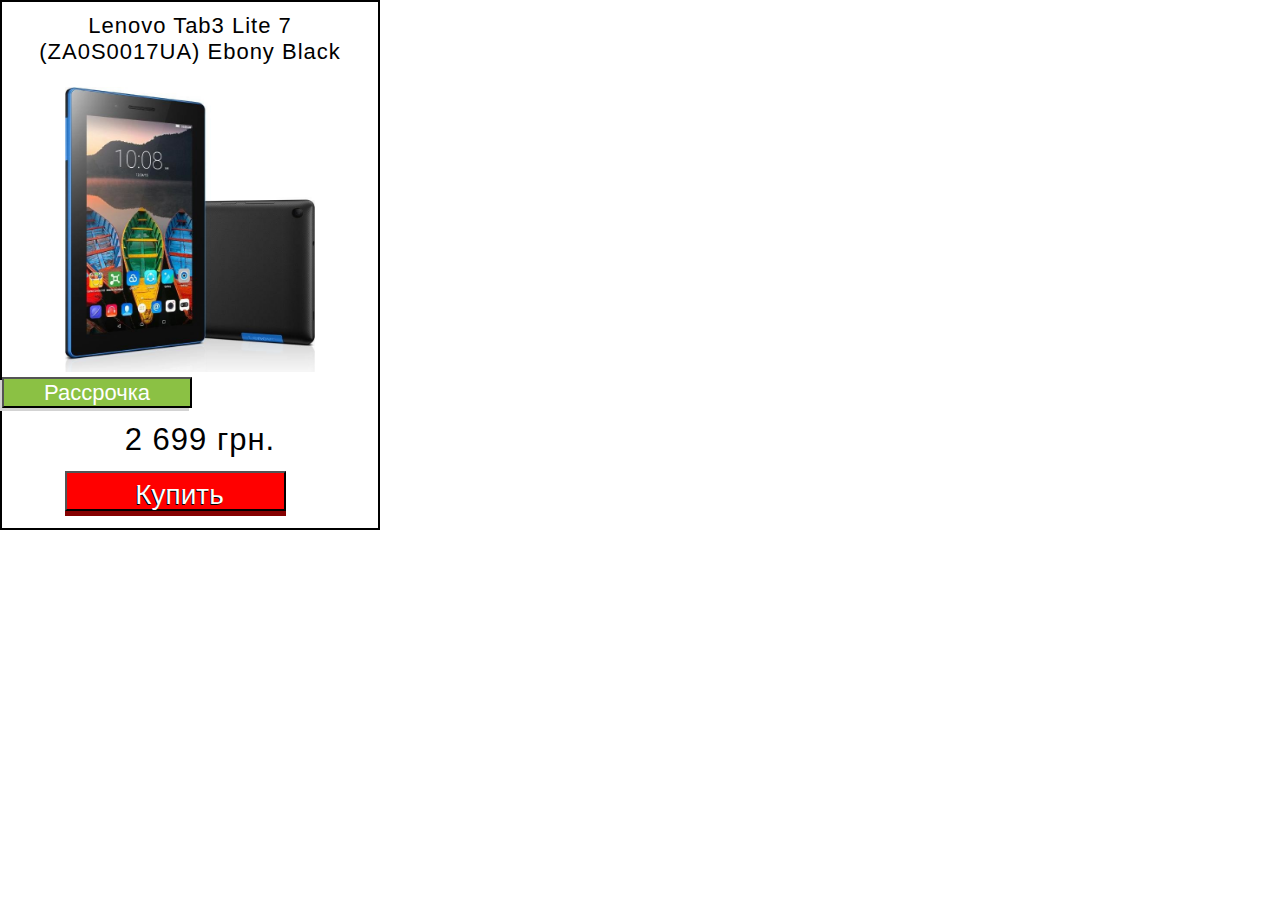
<file: DZ4_PS_1/index.html>
<!DOCTYPE html>
<html lang="en">
<head>
  <meta charset="UTF-8">
  <link rel="stylesheet" href="style.css">
  <title>Document</title>
</head>
<body>
<div class="wrapper">
  <header>Lenovo Tab3 Lite 7<br>(ZA0S0017UA) Ebony Black</header>
  <div class="image"><img src="src/tab_3_7_05_home_page_1.jpg" alt="phone" width="250px" height="285px">
  </div>
  <button class="credit">Рассрочка</button>
  <div class="price">2 699 грн.</div>
  <button class="buy">Купить</button>
</div>
</body>
</html>
</file>
<file: DZ4_PS_1/style.css>
body {
  font-family:  "Tahoma", sans-serif;
  margin: 0;
  padding: 0;
  letter-spacing: 1px;
}
.wrapper {
  width: 376px;
  height: 526px;
  border: 2px solid #000000;
}
header {
  text-align: center;
  font-size: 22px;
  line-height: 26px;
  margin-top: 11px;
}
.image {
  text-align: center;
  margin-top: 22px;
}
.credit{
  background: #8bc144;
  font-size: 22px;
  color: #fff;
  width: 190px;
  text-align: center;
  box-shadow: -3px 3px #d3d3d3;
  height: 31px;
  margin-top: 1px;
}

.price {
  font-size: 31px;
  text-align: center;
  margin: 14px 0 0 20px;
}
.buy {
  width: 221px;
  height: 40px;
  text-align: center;
  font-size: 28px;
  color: white;
  background-color: #ff0000;
  box-shadow:  0 5px 0 #850000;
  margin-left: 63px;
  margin-top: 13px;
  padding: 6px 0 0 8px;
  text-shadow: -1px 1px 0 #000000;
}
</file>
